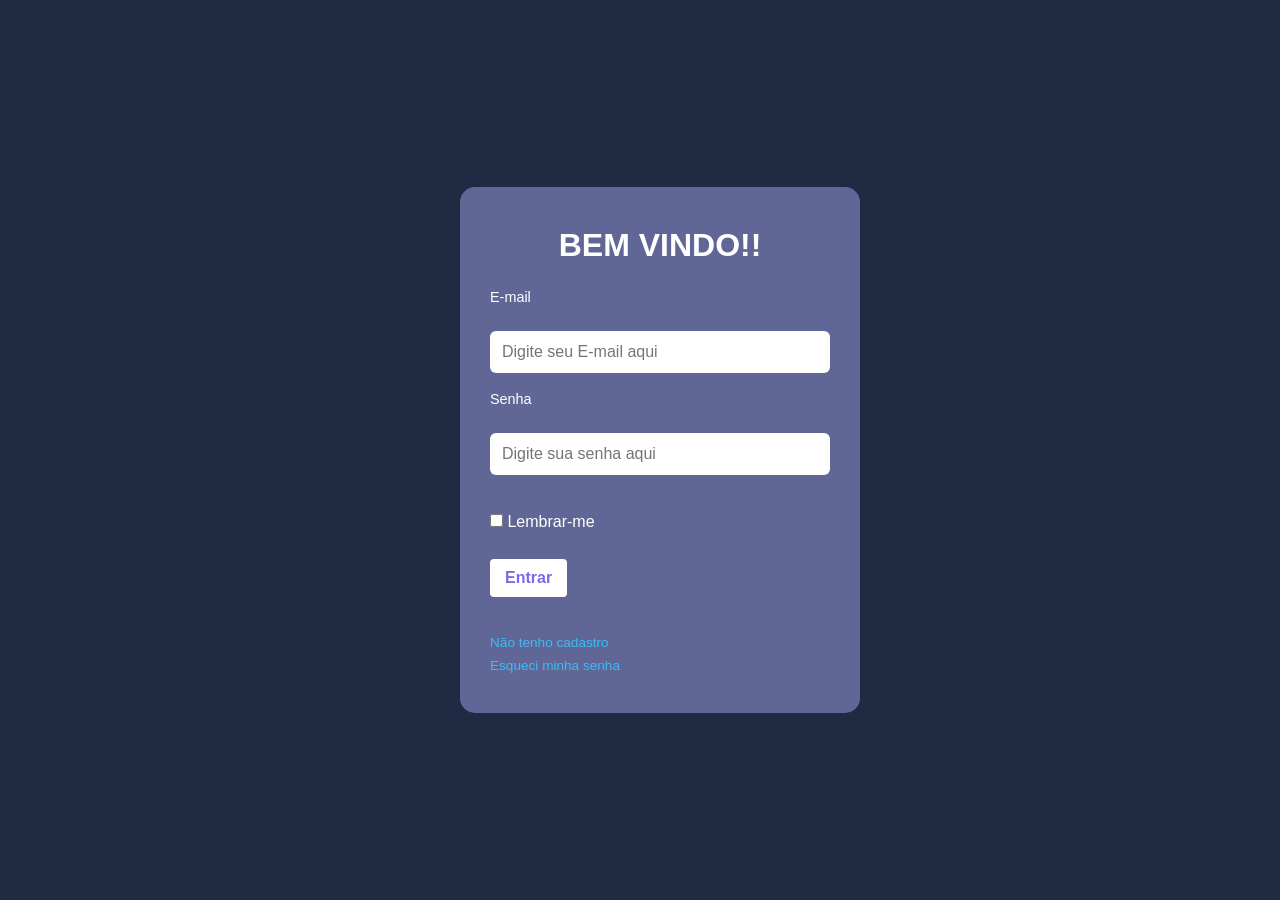
<file: index.html>
<!DOCTYPE html>
<html lang="pt-br">

<head>
    <meta charset="UTF-8">
    <meta http-equiv="X-UA-Compatible" content="IE=edge">
    <meta name="viewport" content="width=device-width, initial-scale=1.0">

    <link rel="stylesheet" href="assets/css/dashboard.css">

    <title>Smart Control</title>
</head>

<body>

    <div id="bem-vindo"></div>

    <div class="container">
        <div class="card">
          <h1>BEM VINDO!!</h1>
            <form action="dashboard.html" method="get"> <link rel="stylesheet" href="assets/css/style.css">
                <div class="input-group">
                    <label for="e_mail">E-mail</label>
                    <br>

                    <input 
                        type="email" 
                        name="e_mail" 
                        id="e_mail" 
                        placeholder="Digite seu E-mail aqui" 
                        required
                    >

                    <br><br>

                    <label for="senha">Senha</label>
                    <br>

                    <input 
                        type="password" 
                        name="senha" 
                        id="senha" 
                        placeholder="Digite sua senha aqui" 
                        minlength="8" 
                        required
                    >

                    <br><br>

                </div>

                <div class="lembrar">

                    <input 
                        type="checkbox" 
                        name="lembrar" 
                        id="lembrar"
                    >

                    <label for="lembrar">Lembrar-me</label>

                    <br><br>

                </div>

                <button type="submit" name="login">
                    Entrar
                </button>

                <br><br>

            </form>

            <div class="rodape_login">

                <a href="cadastro.html">
                    Não tenho cadastro
                </a>

                <a href="esqueci_senha.html">
                    Esqueci minha senha
                </a>

            </div>

        </div>

    </div>


    <script src="assets/js/main.js"></script>
</body>

</html>
</file>
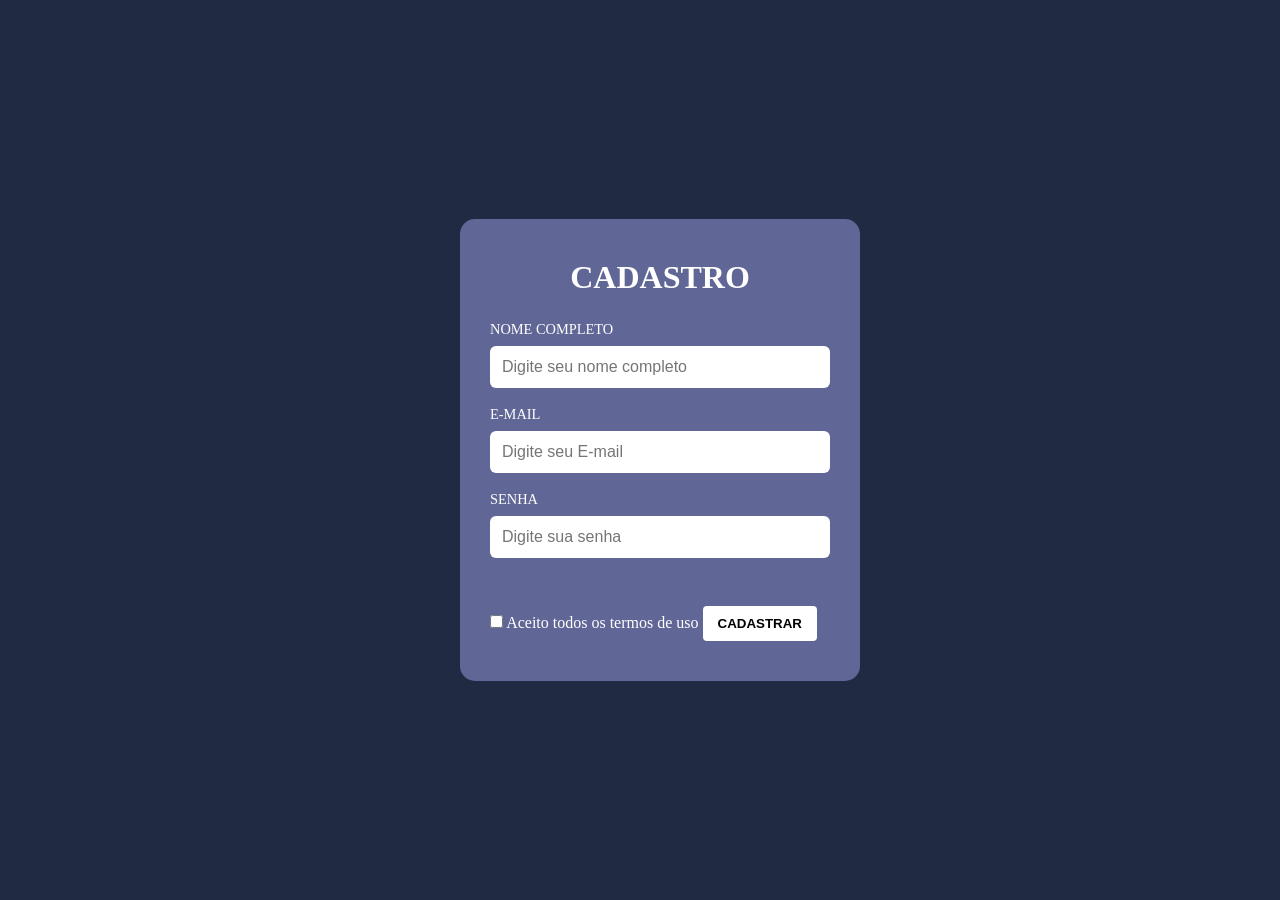
<file: cadastro.html>
<!DOCTYPE html>
<html lang="pt-br">
<head>
    <meta charset="UTF-8">
    <meta http-equiv="X-UA-Compatible" content="IE=edge">
    <meta name="viewport" content="width=device-width, initial-scale=1.0">
    <title>CADASTRO SMART CONTROL</title>
    <link rel="stylesheet" href="assets/css/cadastro.css">
</head>
<body>

    <!--<img src="assets/images/download.png" alt="imagem logo">-->
    <div class="container">
    
        
        <form action="index.html" method="get">
            <div class="card">
                <h1>CADASTRO</h1>
                <div class="input-group">
                    <label for="nome_completo">NOME COMPLETO</label>
                    <input type="text" name= "nome_completo" id= "nome_completo" placeholder="Digite seu nome completo" required><br><br>
                
                    <label for="e_mail">E-MAIL</label>
                    <input type="email" name= "e_mail" id= "e_mail" placeholder="Digite seu E-mail" required><br><br>

                    <label for="senha">SENHA</label>
                    <input type="password" name= "senha" id= "senha" placeholder="Digite sua senha" minlength="8" required><br><br>
                </div>
                <input type="checkbox" name="termos_de_uso" id="termos_de_uso">
                <label for="termos_de_uso">Aceito todos os termos de uso</label>
            

                <button type="submit">CADASTRAR</button>
            </div>
        </form>

    </div>
        

    </form>
    <footer>
        <!--<iframe src="https://www.google.com/maps/embed?pb=!1m18!1m12!1m3!1d3707.102854440699!2d-43.427614924521436!3d-21.69872999581662!2m3!1f0!2f0!3f0!3m2!1i1024!2i768!4f13.1!3m3!1m2!1s0x989f6720750ec1%3A0xd414ff506d8047b2!2sMax%20Pais%20e%20Filhos%20Atacado%20e%20Varejo%20-%20Nova%20Era!5e0!3m2!1spt-BR!2sbr!4v1785949812992!5m2!1spt-BR!2sbr" width="600" height="450" style="border:0;" allowfullscreen="" loading="lazy" referrerpolicy="strict-origin-when-cross-origin"></iframe>-->
    </footer>




        
    <script src="assets/js/main.js"></script>  
</body>
</html>
</file>
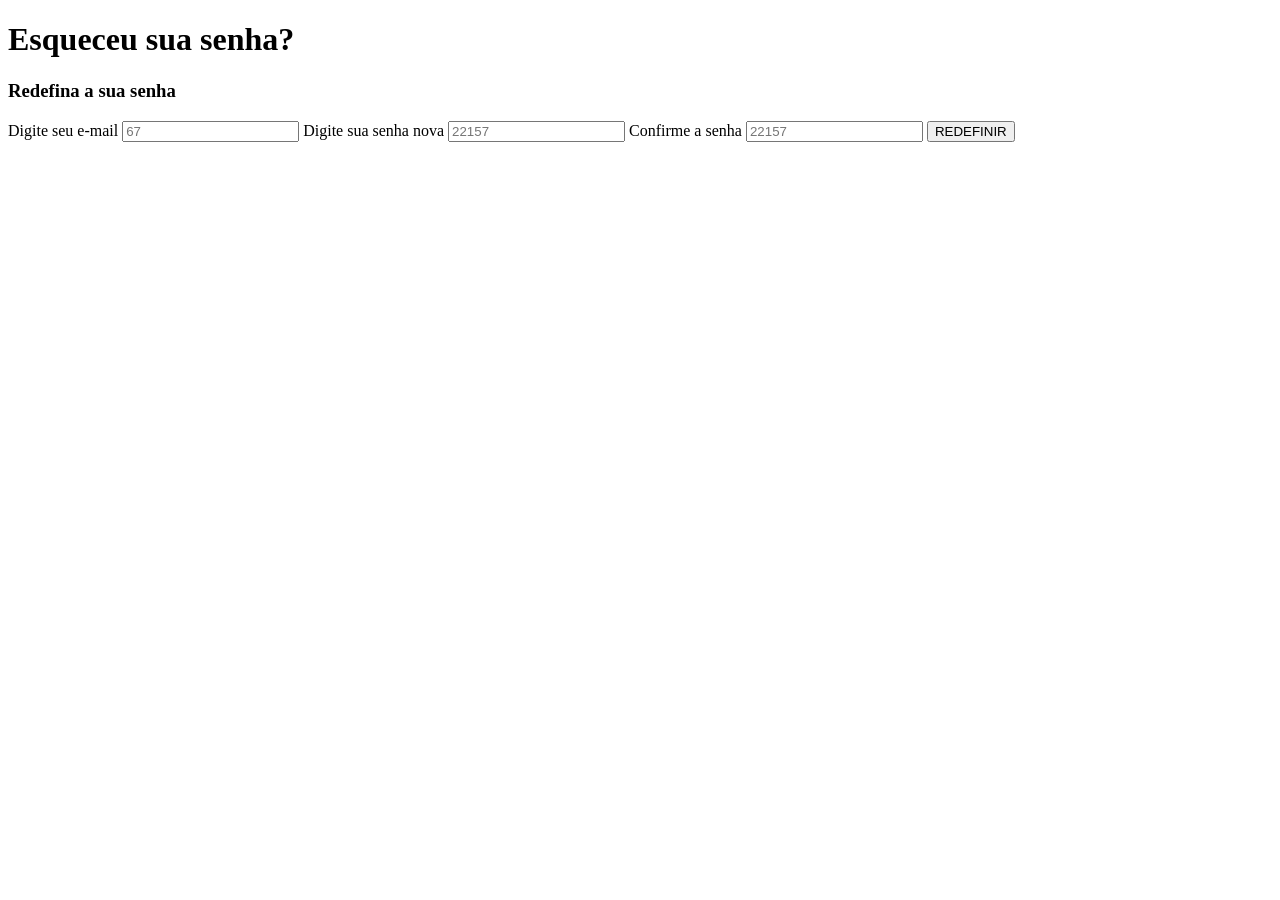
<file: esqueci_senha.html>
<!DOCTYPE html>
<html lang="pt-br">
<head>
    <meta charset="UTF-8">
    <meta http-equiv="X-UA-Compatible" content="IE=edge">
    <meta name="viewport" content="width=device-width, initial-scale=1.0">
    <title>Esqueci minha senha</title>
</head>
<body>
    <div class="container">
        <form action="index.html" method="get"></form>
        <h1>Esqueceu sua senha?</h1>
        <h3>Redefina a sua senha</h3>
        
        <label for="e_mail">Digite seu e-mail</label>
        <input type="email" name="e_mail" id="e_mail" placeholder="67" required>

        <label for="senha_nova">Digite sua senha nova</label>
        <input type="text" name="senha_nova" id="senha_nova" placeholder="22157" required>

        <label for="senha_nova">Confirme a senha</label>
        <input type="password" name="senha_nova" id="senha_nova" placeholder="22157" required>

        <a href="index.html"><button>REDEFINIR</button></a>

    </div>


    <script src="assets/js/main.js"></script>
</body>
</html>
</file>
<file: assets/css/dashboard.css>
*{
    margin: 0;
    padding: 0;
    box-sizing: border-box;
    font-family: -apple-system, BlinkMacSystemFont, 'Segoe UI', Roboto, Oxygen, Ubuntu, Cantarell, 'Open Sans', 'Helvetica Neue', sans-serif;
    

}


body{
    background-color: #202A42;
    
    
}

.container {
    gap: 30px;
    display: flex;
    justify-content: center;
    margin: 100;
    

}

.local {
    justify-content: end;
    right: 0;
    display: flex;
    margin: 20px;
    padding: 20px;
}

.logo {
    width: 40px;
    height: 40px;
    flex: 1;
    display: flex;
}

.menu {
    margin-top: 10px;
    right: 0;
}

.menu_opcoes {
    display: none;
    min-width: 170px;
    padding: 8px auto;
    background-color: pink;
    border-radius: 10px;
    list-style: none;
    text-align: center;
    border: 2px solid white;
    font-size: 20px;
    transition: all 0.3s ease-in-out;

}


#btnMenu {
    background-color: transparent;
    border: none;
    color: white;
    font-size: 24px;
    cursor: pointer;
    margin-right: 10px;
    background-color: black;
    padding: 10px;
}

.link {
    margin: 10px;
}

.menu_opcoes a {
    text-decoration: none;
    color: white;
    font-size: 18px;
    font-weight: bold;
}

.menu_opcoes.show {
    display: block;
}






[src="assets/images/cardapio.png"] {
    position: absolute;
    left: 30px;
    width: 80px;
    height: 50px;
    
    
    
}



.cabecalho {
    display: flex;
    background-color: #7281B7;
    height: 120px;
    position: relative;
    align-items: center;
    justify-content: center;
    align-items: center;
    padding: 50px;
}

h1 {
    margin: 0;
    font-size: 36px;
    color:white;

}



.tipos {
    
    height: 500px;
    background-color: aliceblue;
    /*width: 250px;*/
    margin: 20px;
    display: flex;
    align-items: flex-end;
    gap: 10px;
    padding: 10px;
    border-radius: 10px;
    
}

h6 {

transform: rotate(90deg);
height: 20px;
    
}

img [alt= ""] {
    height: 200px;
    border-radius: 10px;

}

li {
    list-style: none;
    margin: 20px;
    color: white;
    display: flex;
    justify-content: center;

}
    


[id^='grafico'] {
    border-radius: 10px;
}

a {
    text-decoration: none;
    color: white;
}

iframe {
    border-radius: 20px;
    
}



.porcentagem {
    list-style:none;
    padding: 0;
    margin: 0;
    display: flex;
    flex-direction: column;
    justify-content: space-between;
    height: 100%;
    color: #555;
    font-size: 14px;

}

.porcentagem_veiculo {
    list-style:none;
    padding: 0;
    margin: 0;
    display: flex;
    flex-direction: column;
    justify-content: space-between;
    height: 100%;
    color: #555;
    font-size: 14px;

}

#moto_grafico {
    display: flex;
    background-color: #404AAE;
    width: 50px;
    color: white;
    height: 200px;
    justify-content: center;
    align-items: center;

}

#carro_grafico {
    display: flex;
    background-color: #404AAE;
    width: 50px;
    color: white;
    height: 300px;
    justify-content: center;
    align-items: center;

}


#bmw_grafico {
    display: flex;
    background-color: #404AAE;
    width: 50px;
    color: white;
    height: 100px;
    justify-content: center;
    align-items: center;

}

#toyota_grafico {
    display: flex;
    background-color: #404AAE;
    width: 50px;
    color: white;
    height: 200px;
    justify-content: center;
    align-items: center;

}

#volkswagen_grafico {
    display: flex;
    background-color: #404AAE;
    width: 50px;
    color: white;
    height: 300px;
    justify-content: center;
    align-items: center;

}

#honda_grafico {
    display: flex;
    background-color: #404AAE;
    width: 50px;
    color: white;
    height: 250px;
    justify-content: center;
    align-items: center;

}

#x6_grafico {
    display: flex;
    background-color: #404AAE;
    width: 50px;
    color: white;
    height: 100px;
    justify-content: center;
    align-items: center;

}

#civic_grafico {
    display: flex;
    background-color: #404AAE;
    width: 50px;
    color: white;
    height: 200px;
    justify-content: center;
    align-items: center;

}

#corolla_grafico {
    display: flex;
    background-color: #404AAE;
    width: 50px;
    color: white;
    height: 300px;
    justify-content: center;
    align-items: center;

}

#jetta_grafico {
    display: flex;
    background-color: #404AAE;
    width: 50px;
    color: white;
    height: 250px;
    justify-content: center;
    align-items: center;

}

#adv_grafico {
    display: flex;
    background-color: #404AAE;
    width: 50px;
    color: white;
    height: 100px;
    justify-content: center;
    align-items: center;

}

#pop_grafico {
    display: flex;
    background-color: #404AAE;
    width: 50px;
    color: white;
    height: 200px;
    justify-content: center;
    align-items: center;

}

#cg_grafico {
    display: flex;
    background-color: #404AAE;
    width: 50px;
    color: white;
    height: 300px;
    justify-content: center;
    align-items: center;

}

#gs_grafico {
    display: flex;
    background-color: #404AAE;
    width: 50px;
    color: white;
    height: 400px;
    justify-content: center;
    align-items: center;

}

.gerar_relatorio {
    display: flex;
    justify-content: flex-end;
    margin: 0px 70px;
}

button[type="submit"] {
    width: 300px;
    padding: 10px 15px;
    background-color: white;
    color: black;
    border: none;
    border-radius: 10px;
    font-weight: bold;
    cursor: pointer;
    margin-top: 10px;
    font-size: 16px;
}

@media (max-width: 768px) {
    .container {
        display: flex;
        flex-wrap: wrap;

        
        
    }

    h1 {
        font-size: 15px;
    }

    .cabecalho {
        height: 80px
    }

    .tipos {
        height: 200px;
    }

    #moto_grafico {
        height: 80px;
    }

    #carro_grafico {
        height: 120px;
    }

    #bmw_grafico {
        height: 40px
    }

    #toyota_grafico {
        height: 80px
    }

    #volkswagen_grafico {
        height: 120px;
    }

    #honda_grafico {
        height: 100px;
    }

    #x6_grafico {
        height: 40px;

    }
    

    #civic_grafico {
        height: 80px;

    }

    #corolla_grafico {
        height: 120px;
    }

    #jetta_grafico {
        height: 100px;
    }

    #adv_grafico {
        height: 40px;
    }

    #pop_grafico {
        height: 80px;
    }

    #cg_grafico {
        height: 120px;
    }

    #gs_grafico {
        height: 160px;
    }

    button[type="submit"] {
        width: 200px;
        font-size: 12px;
    }

    iframe {
        height: 300px;
        width: 300px;
    }

    [src="assets/images/cardapio.png"] {
        width: 30px;
        height: 30px;
    }

}

.input_pesquise {
    display: flex;
    align-items: flex-end;
    flex-direction: column-reverse;
}
    
    


body.modo-escuro {
    background-color: black;
}

body.modo-escuro .cabecalho {
    background-color: chartreuse;
}
</file>
<file: assets/css/style.css>
* {
    margin: 0;
    padding: 0;
    box-sizing: border-box;
}

body {
    background-color: #202A42;
    display: flex;
    justify-content: center;
    align-items: center;
    min-height: 100vh;
}

.container {
    display: flex;
    width: 50%;
    max-width: 1100px;
    align-items: center;
    padding: 20px;
    justify-content: space-around;
}

.card {
    background-color: #606796;
    max-width: 400px;
    padding: 40px 30px;
    border-radius: 15px;
    color: white;
    margin-left: 40px;
    width: 400px;
}

.card h1 {
    text-align: center;
    font-size: 2rem;
    margin-bottom: 25px;
}

.input-group {
    margin-bottom: 20px;
}

.input-group label {
    display: block;
    margin-bottom: 8px;
    font-size: 0.9rem;
}

.input-group input {
    width: 100%;
    padding: 12px;
    border: none;
    border-radius: 6px;
    font-size: 1rem;
}

.logo {
    flex: 1;
    display: flex;
    flex-direction: column;
    justify-content: center;
    align-items: center;
    padding-right: 40px;
    border-right: 1px solid rgb(255, 255, 255);
    height: 300px;
}

.logo img {
    max-width: 300px;
    height: auto;
}

button[type="submit"] {
    width: auto;
    padding: 10px 15px;
    background-color: white;
    color: #7c69e6;
    border: none;
    border-radius: 4px;
    font-weight: bold;
    cursor: pointer;
    margin-top: 10px;
}

.rodape_login {
    margin-top: 20px;
    display: flex;
    flex-direction: column;
    gap: 8px;
}

.rodape_login a {
    color: #38bdf8;
    text-decoration: none;
    font-size: 0.85rem;
}

.rodape_login a:hover {
    text-decoration: underline;
}

#bem-vindo{
position: absolute;
top: 0px;
left:0px;
font-size: 14px;
color: #eeeaea;
}
</file>
<file: assets/css/cadastro.css>
* {
    margin:0;
    padding:0;
    box-sizing: border-box;
    
}

body{
    background-color: #202A42;
    display: flex;
    justify-content: center;
    align-items: center;
    min-height: 100vh;
    
}

.container{
    display: flex;
    width: 50%;
    max-width: 1100px;
    align-items: center;
    padding: 20px;
    justify-content: center;
}

.card {
    background-color: #606796;
    max-width: 400px;
    padding: 40px 30px;
    border-radius: 15px;
    color: white;
    margin-left: 40px;
    width: 400px;
    

}
.card h1 {
    text-align: center;
    font-size: 2rem;
    margin-bottom: 25px;

}

.input-group {
    margin-bottom: 20px;

}

.input-group label {
    display: block;
    margin-bottom: 8px;
    font-size: 0.9rem;

}

.input-group input {
    width: 100%;
    padding: 12px;
    border: none;
    border-radius: 6px;
    font-size: 1rem;
}
.logo {
    flex: 1;
    display: flex;
    flex-direction: column;
    justify-content: center;
    align-items: center;
    padding-right: 40px;
    border-right: 1px solid rgb(255, 255, 255);
    height: 300px;

}

.logo img{
    max-width: 300px;
    height: auto;
}

button[type="submit"] {
    width: auto;
    padding: 10px 15px;
    background-color: white;
    color: black;
    border: none;
    border-radius: 4px;
    font-weight: bold;
    cursor: pointer;
    margin-top: 10px;
}

.rodape_login {
    margin-top: 20px;
    display: flex;
    flex-direction: column;
    gap: 8px;

}

.rodape_login a {
    color: #38bdf8;
    text-decoration: none;
    font-size: 0.85rem;
}

.rodape_login a:hover {
    text-decoration: underline;
}

@media (max-width: 768px) {
    .card {
        display: flex;
        flex-wrap: wrap;
    }
}
</file>
